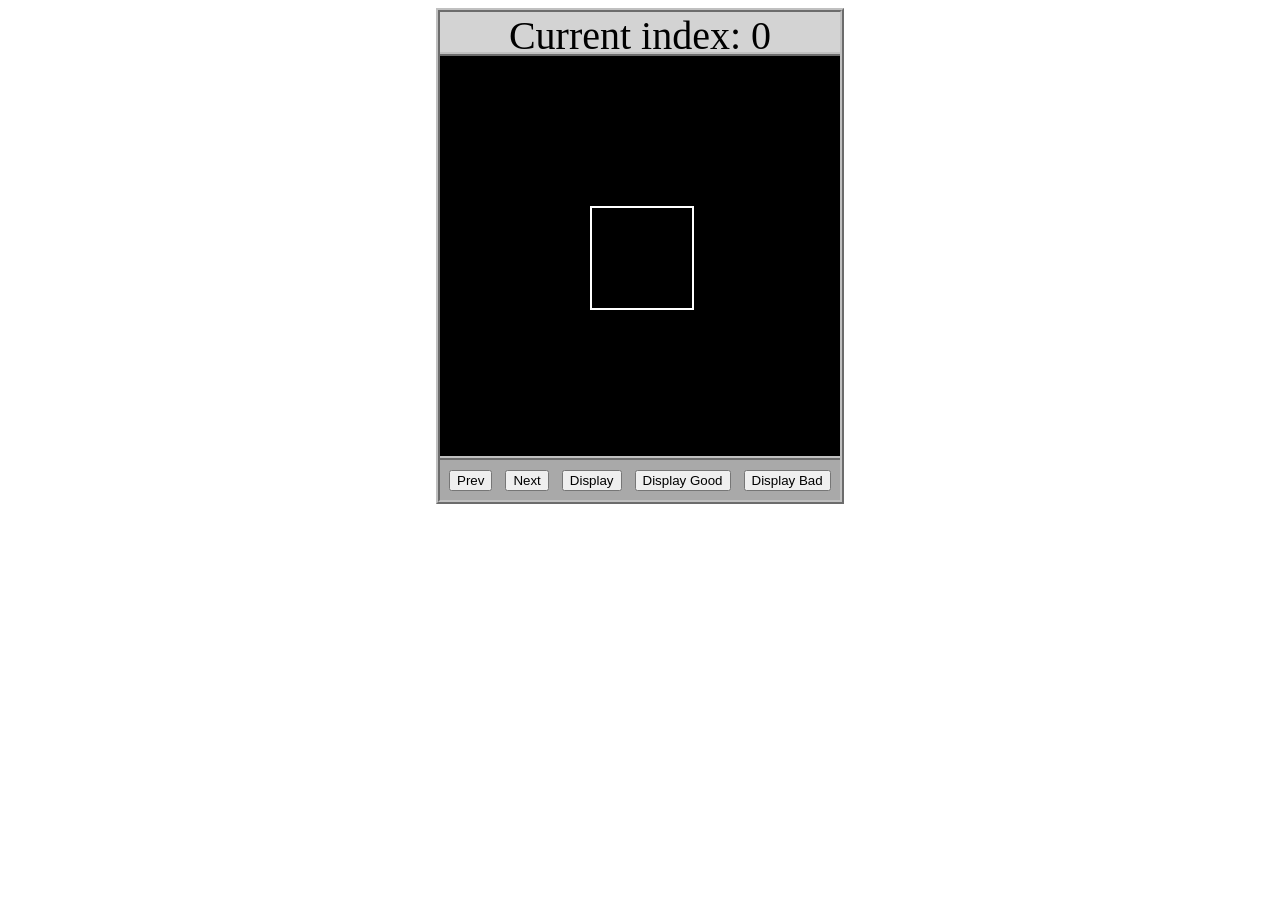
<file: asd-projects/data-shapes/index.html>
<!DOCTYPE html>
<html>
  <head>
    <meta charset="utf-8" />
    <meta name="viewport" content="width=device-width" />
    <title>Data Shapes</title>
    <link rel="stylesheet" href="index.css" />
    <script src="https://code.jquery.com/jquery-3.1.0.js"></script>
    <script src="index.js"></script>
  </head>
  <body>
    <div id="board">
      <div id="info-bar">Current index: 0</div>
      <div id="shape-container">
        <div id="shape"></div>
      </div>
      <div id="button-box">
        <button id="cycle-left">Prev</button>
        <button id="cycle-right">Next</button>
        <button id="execute1">Display</button>
        <button id="execute2">Display Good</button>
        <button id="execute3">Display Bad</button>
      </div>
    </div>
  </body>
</html>
</file>
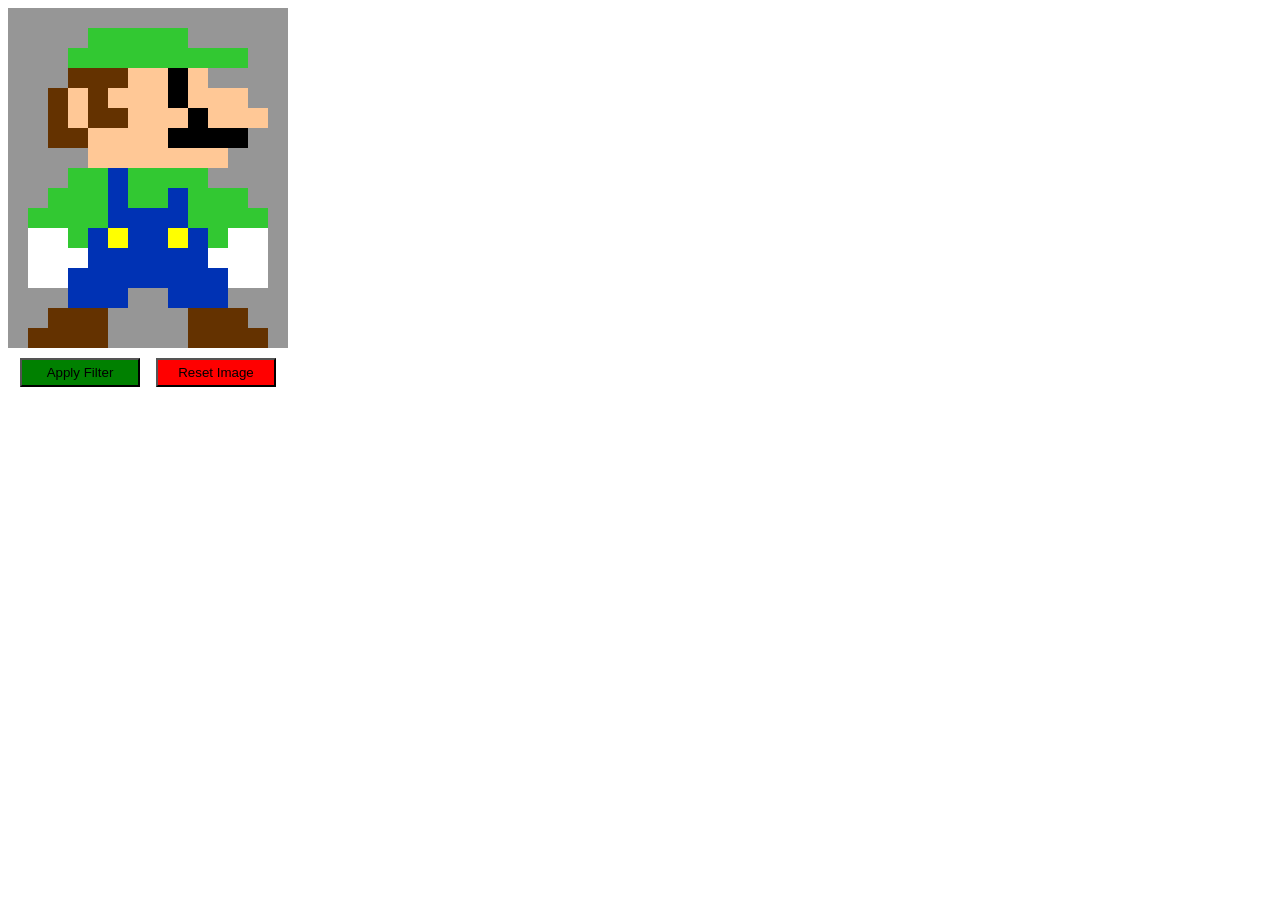
<file: asd-projects/image-filtering/index.html>
<!DOCTYPE html>
<html>
  <head>
    <script src="https://code.jquery.com/jquery-3.1.0.js"></script>
    <meta charset="utf-8" />
    <meta name="viewport" content="width=device-width" />
    <link rel="stylesheet" href="index.css" />
    <script src="image.js"></script>
    <script src="index.js"></script>
    <title>Image Filtering</title>
  </head>
  <body>
    <div id="display"></div>
    <div id="button-box">
      <button id="apply">Apply Filter</button>
      <button id="reset">Reset Image</button>
    </div>
  </body>
</html>
</file>
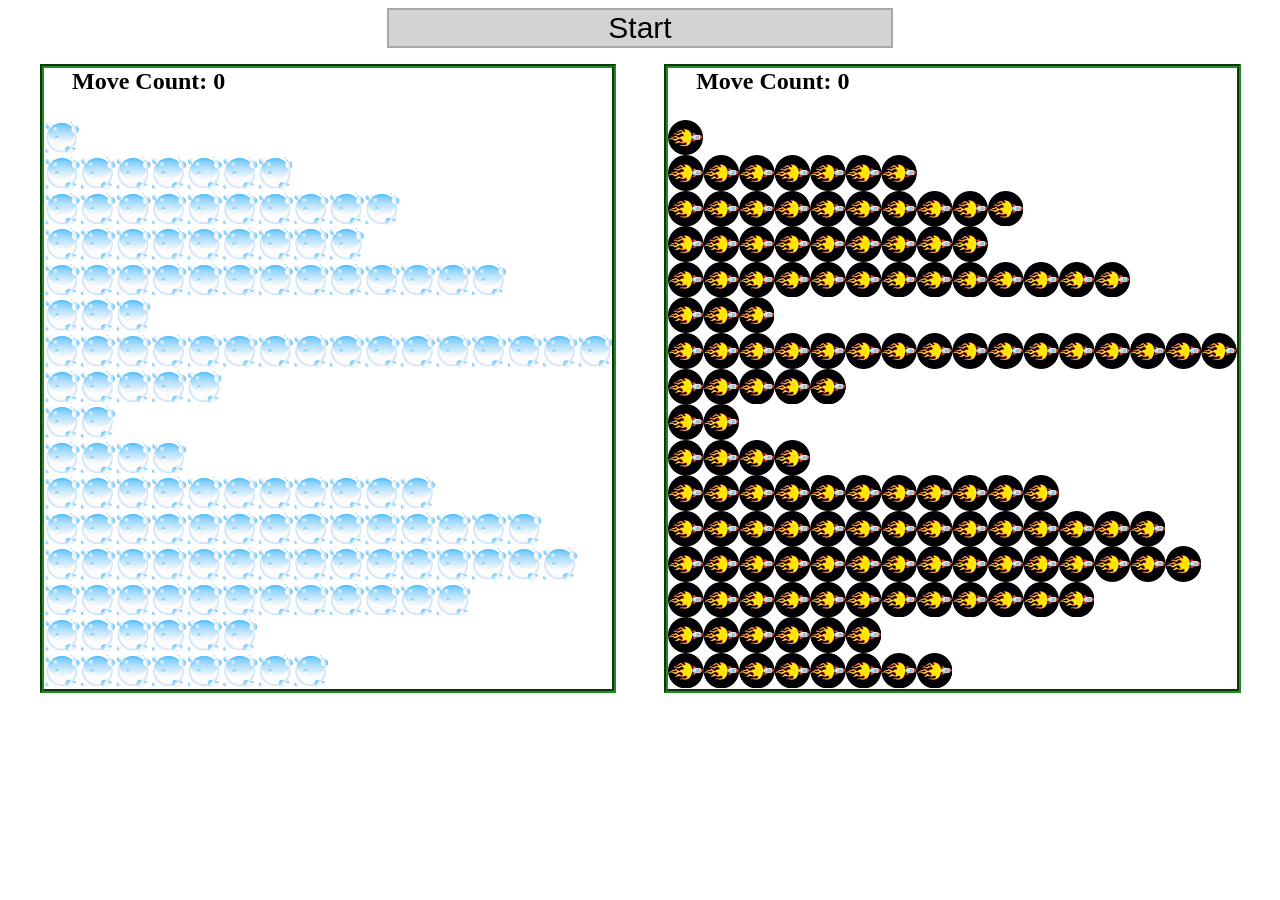
<file: asd-projects/sorting/index.html>
<!DOCTYPE html>
<html>
<head>
    <script src="https://code.jquery.com/jquery-3.1.0.js"></script>    
    <meta charset="utf-8">
    <meta name="viewport" content="width=device-width">
    <link rel="stylesheet" href="index.css">
    <script src="setup.js"></script>
    <script src="index.js"></script>
    <script src="run.js"></script>
    <title>Sorting</title>
</head>
<body>
    <div id="fullContainer">
        <div id="buttonContainer">
          <button id="goButton">Start</button>
        </div>
        <div id="sortContainer">
            <div class="subContainer" id="bubbleArea">
                <h2 id="bubbleCounter">Move Count: 0</h2>
                <div id="displayBubble">

                </div>
            </div>

            <div class="subContainer" id="quickArea">
                <h2 id="quickCounter">Move Count: 0</h2>
                <div id="displayQuick">

                </div>
            </div>
        </div>
    </div>
</body>
</html>
</file>
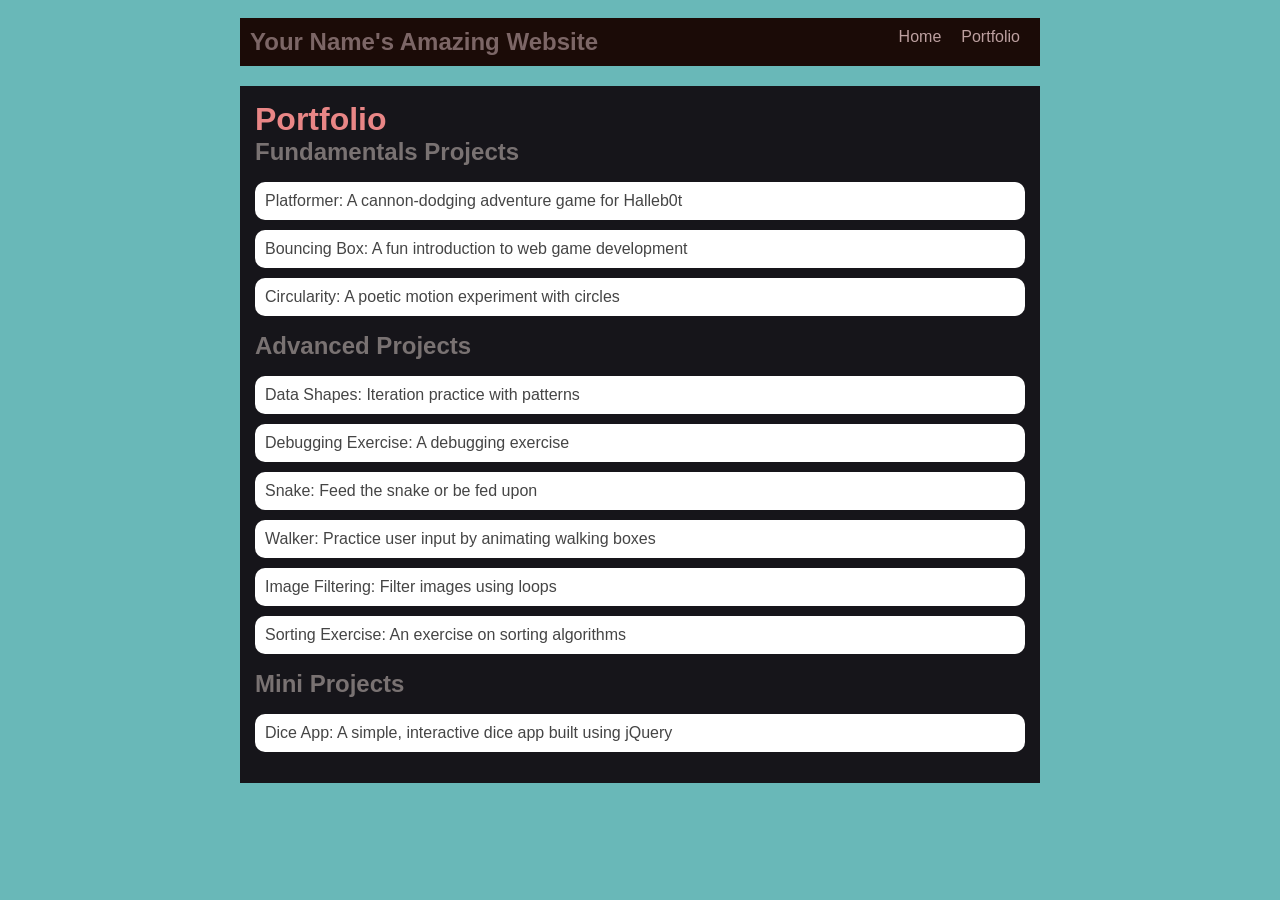
<file: portfolio.html>
<!doctype html>
<html>
  <head>
    <title>Miyah</title>
  
     <link rel="stylesheet" href="style.css" />
  </head>

  <body>
    <!-- All content goes here -->
    <div id="all-contents">
      <nav>
  <h1>Your Name's Amazing Website</h1>
  <ul id="nav-ul">
    <li class="nav-li">
      <a href="index.html">Home</a>
    </li>
    <li class="nav-li">
      <a href="portfolio.html">Portfolio</a>
    </li>
  </ul>
</nav>

      <main>
  <div class="content">
    <h1>Portfolio</h1>
    <h2>Fundamentals Projects</h2>
    <ul id="portfolio">
<li>
  <a href="fsd-projects/platformer/">Platformer: A cannon-dodging adventure game for Halleb0t</a>
</li>
<li>
  <a href="fsd-projects/bouncing-box/">Bouncing Box: A fun introduction to web game development</a>
</li>
<li>
  <a href="fsd-projects/circularity/">Circularity: A poetic motion experiment with circles</a>
</li>
    </ul>
    <h2>Advanced Projects</h2>
<ul id ="portfolio">
    <li><a href="asd-projects/data-shapes"> Data Shapes: Iteration practice with patterns</a></li>
    <li><a href="asd-projects/debugging-exercise"> Debugging Exercise: A debugging exercise</a></li>
    <li><a href="asd-projects/snake">Snake: Feed the snake or be fed upon</a></li>
    <li><a href="asd-projects/walker">Walker: Practice user input by animating walking boxes</a></li>
    <li><a href="asd-projects/image-filtering">Image Filtering: Filter images using loops</a></li>
    <li><a href="asd-projects/sorting">Sorting Exercise: An exercise on sorting algorithms</a></li>
</ul>
<h2>Mini Projects</h2>
<ul id ="portfolio">
    <li><a href="asd-projects/dice-app"> Dice App: A simple, interactive dice app built using jQuery</a></li>
</ul>
  </div>
</main>
    </div>
  </body>
</html>
</file>
<file: asd-projects/data-shapes/index.css>
#board {
  width: 400px;
  margin: auto;
  border: silver ridge 4px;
}

#info-bar {
  width: 400px;
  height: 40px;
  background: lightgray;
  font-size: 40px;
  text-align: center;
}

#shape-container {
  width: 400px;
  height: 400px;
  background: black;
  border-top: silver ridge 4px;
  border-bottom: silver ridge 4px;
}

#button-box {
  width: 400px;
  height: 40px;
  background: darkgray;
}

#shape {
  color: white;
  width: 100px;
  height: 100px;
  position: relative;
  top: 150px;
  left: 150px;
  border: white solid 2px;
  display: block;
}

button {
  width: auto;
  height: auto;
  margin: auto;
  margin-top: 10px;
  margin-left: 9px;
}

p {
  margin: 5px;
}
</file>
<file: asd-projects/image-filtering/index.css>
.square {
  width: 20px;
  height: 20px;
  position: absolute;
}

body > div {
  position: relative;
}

#button-box {
  position: relative;
  top: 350px;
}

button {
  width: 120px;
  padding: 5px;
  margin-left: 12px;
}

#apply {
  background: green;
}

#reset {
  background: red;
}
</file>
<file: asd-projects/sorting/index.css>
#fullContainer {
    width:100%;
}
#buttonContainer {
    margin:auto;
    width: 40%;
}
#goButton {
    margin: auto;
    width: 100%;
    border: 2px darkgray double;
    background: lightgray;
    font-size: 30px;
}
#sortContainer {
    display: table;
    margin: 0 auto;
    width: 100%;
}
.subContainer {
    display: inline-block;
    width:45%;
    border: 4px forestgreen groove;
    margin-top: 1.25%;
}
#bubbleArea {
    margin-left: 2.5%;
}
#quickArea {
    margin-left: 3.75%;
}
.subContainer > h2 {
    margin-left: 5%;
    height: 32px;
    margin-top: 0;
}
.sortElement {
    background-position: center;
    background-repeat: repeat-x;
    position: absolute;
    left: 0px;
    margin: 0;
    padding: 0;
}
.subContainer > div {
    position: relative;
}
.bubbleElement {
    background: url('img/bubble.png');
    /*border: 2px aqua ridge;*/
}
.quickElement {
    background: url('img/quick.png');
    /*border: 2px firebrick ridge;*/
}
</file>
<file: style.css>
body {
    background: rgb(105, 184, 184);
    color: rgb(121, 114, 114);
    padding: 10px;
    font-family: Arial, sans-serif;
}

#all-contents {
    max-width: 800px;
    margin: auto;
}

/* navigation menu */
nav {
    background: rgb(27, 11, 7);
    margin: 0 auto;
    display: flex;
    padding: 10px;
     margin-bottom: 20px;
}

h1 {
    display: flex;
    align-items: center;
    color: rgb(124, 102, 102);
    flex: 1;
    margin: 0;
}

#nav-ul {
    list-style-type: none;
    margin: 0;
    padding: 0;
    display: flex;
}

.nav-li {
    display: inline-block;
    padding: 0 10px;
}

a {
    text-decoration: none;
    color: #bda0a0;
}

/* main container area beneath menu */
main {
    background: rgb(22, 21, 26);
    display: flex;
    margin-top: 20px;
}

.sidebar {
    margin-right: 25px;
    padding: 10px;
}

.sidebar-img {
    width: 200px;
}

.content {
    flex: 1;
    padding: 15px;
}

/* interests section styles */
#interests {
    border: 4px rgba(18, 161, 228, 0.521) ridge;
    padding: 8px;
    margin-top: 20px;
}

h2, h3 {
    margin: 0px;
}
/* Portfolio styles */
.content h1 {
  color: rgb(233, 134, 134);
}

#portfolio {
  list-style-type: none;
  padding-left: 0;
}

#portfolio li {
  background: #fff;
  padding: 10px;
  border-radius: 10px;
  margin-bottom: 10px;
}

#portfolio li:hover {
  background: #eee;
}

#portfolio a {
  text-decoration: none;
  color: #454545;
}
</file>
